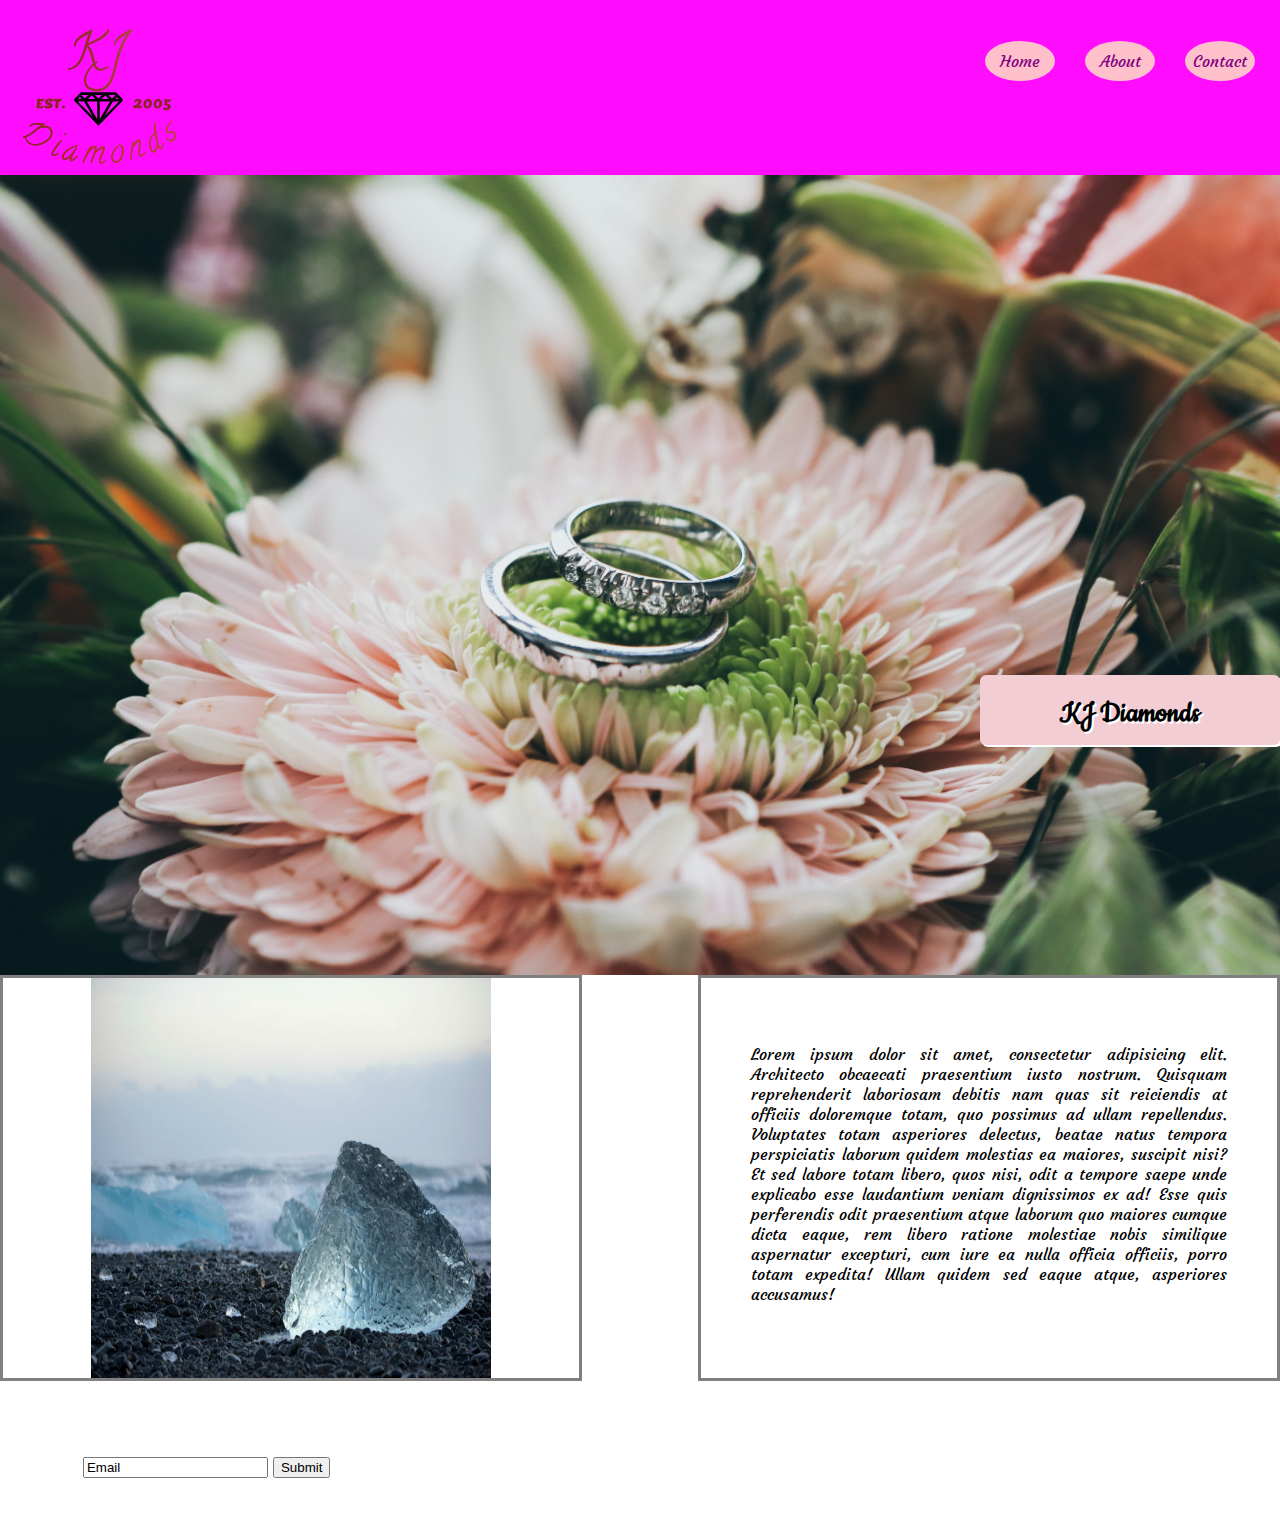
<file: index.html>
<!DOCTYPE html>
<html>
<head>
  <meta charset="UTF-8">
  <meta name="description" content="KJ Diamonds">
  <meta name="keywords" content="Retail, Jewelry, Diamonds, Precious Stones">
  <meta name="author" content="Lady Kath">
  <meta name="viewport" content="width=device-width, initial-scale=1.0">
   <title>KJ Diamonds<</title>
   <link rel="stylesheet" href="https://use.fontawesome.com/releases/v5.4.1/css/all.css" integrity="sha384-5sAR7xN1Nv6T6+dT2mhtzEpVJvfS3NScPQTrOxhwjIuvcA67KV2R5Jz6kr4abQsz" crossorigin="anonymous">
  <link href="https://fonts.googleapis.com/css?family=Courgette" rel="stylesheet">
  <link rel="shortcut icon "href="favicon/favicon.ico" type="image/x-iocn" />
  <link href="https://fonts.googleapis.com/css?family=Cookie" rel="stylesheet">
  <link rel="stylesheet" href="css/style.css" type="text/css"/>
  
 
  
</head>
<body>
    <!----------------start of navigation--------------->
    <header>
        <nav class="nav-bar">
            <img src="img/KJDlogo.png"/>
          <ul class="nav-list">
              <li class="list-item box"><a href="index.html" target="blank">Home</a></li>
              <li class="list-item box"><a href="about.html" target="blank">About</a></li>
              <li class="list-item box"><a href="contact.html" target="blank">Contact</a></li>
          </ul>
        </nav>
    <!----------------end of navigation-------------->
</header>
    <!------------------start of banner------------->
    <section class="banner">
     <!--<img src="img/nick-karvounis-509517-unsplash.jpg">-->
         <div class="banner-text">
             <h1>KJ Diamonds</h1
         
         </div>
     </section>
    <!----------------end of banner------------>
    <main class="content">
        <div class="column col-1">
            <img class="col-img" src="img/diamondbeach1.jpg"/>
        </div>
        <div class="column col-2">
            <p>Lorem ipsum dolor sit amet, consectetur adipisicing elit. Architecto obcaecati praesentium iusto nostrum. Quisquam reprehenderit laboriosam debitis nam quas sit reiciendis at officiis doloremque totam, quo possimus ad ullam repellendus. Voluptates totam asperiores delectus, beatae natus tempora perspiciatis laborum quidem molestias ea maiores, suscipit nisi? Et sed labore totam libero, quos nisi, odit a tempore saepe unde explicabo esse laudantium veniam dignissimos ex ad! Esse quis perferendis odit praesentium atque laborum quo maiores cumque dicta eaque, rem libero ratione molestiae nobis similique aspernatur excepturi, cum iure ea nulla officia officiis, porro totam expedita! Ullam quidem sed eaque atque, asperiores accusamus!
            </p>
        </div>
    
    
    </main>
<footer class="footer">
    <div class="footer-col input">
        <input type="placeholder" value="Email">
        <button class="button" type="submit">Submit</button>
    </div>
    <div class="footer-col social-media">
        <a href="https://www.facebook.com/katherine.beseltherms" target="_blank"><i class="fab fa-facebook-square fa-2x"></i></a>
        <a href="https://www.instagram.com/katherine.beseltherms" target="_blank"><i class="fab fa-instagram fa-2x"></i></a>
        <a href="https://www.twitter.com/katherine.beseltherms" target="_blank"><i class="fab fa-twitter fa-2x"></i></a>
         <!--<a href="instagram"-->
     </div>
    <div class="footer-col copyright">
        <p>&copy All rights reserved. Katherine J Herms</p>
    </div>
    
</footer>


</body>
</html>
</file>
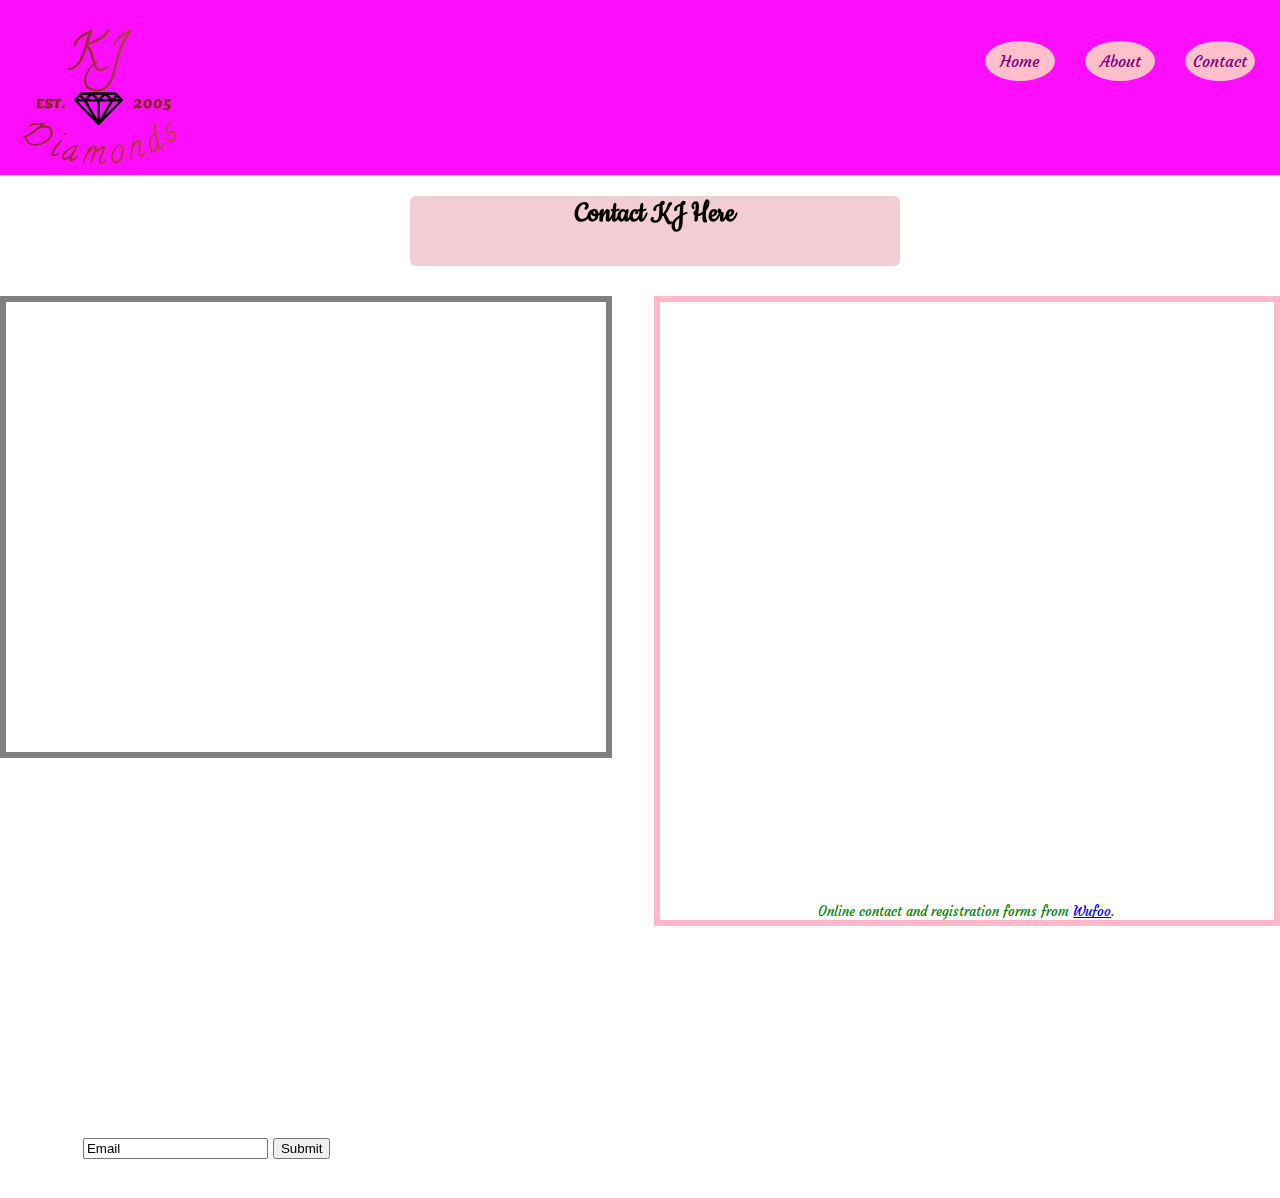
<file: contact.html>
<!DOCTYPE html>
<html>
<head>
  <meta charset="UTF-8">
  <meta name="description" content="KJ Diamonds">
  <meta name="keywords" content="Retail, Jewelry, Diamonds, Precious Stones">
  <meta name="author" content="Lady Kath">
  <meta name="viewport" content="width=device-width, initial-scale=1.0">
   <title>KJ Diamonds<</title>
  <link href="https://fonts.googleapis.com/css?family=Courgette" rel="stylesheet">
  <link rel="stylesheet" href="https://use.fontawesome.com/releases/v5.4.1/css/all.css" integrity="sha384-5sAR7xN1Nv6T6+dT2mhtzEpVJvfS3NScPQTrOxhwjIuvcA67KV2R5Jz6kr4abQsz" crossorigin="anonymous">
  <link href="https://fonts.googleapis.com/css?family=Cookie" rel="stylesheet">
  <link rel="stylesheet" href="css/style.css" type="text/css"/>
   <link rel="stylesheet" href="css/contact.css" type="text/css"/>
   
   
  
</head>
<body>
    <header>
        <nav class="nav-bar">
            <img src="img/KJDlogo.png"/>
          <ul class="nav-list">
              <li class="list-item box"><a href="index.html" target="blank">Home</a></li>
              <li class="list-item box"><a href="about.html" target="blank">About</a></li>
              <li class="list-item box"><a href="contact.html" target="blank">Contact</a></li>
          </ul>
        </nav>
    </header>
    <!------------------End of navigation______________-->
    <h1 class="about-header">Contact KJ Here</h1>
    <section class="container">
        <div class="map">
            <iframe src="https://www.google.com/maps/embed?pb=!1m18!1m12!1m3!1d2682.7723701293576!2d-122.24961998446982!3d47.747071179194286!2m3!1f0!2f0!3f0!3m2!1i1024!2i768!4f13.1!3m3!1m2!1s0x549011e6e4d95ddb%3A0xd27fc1e15d30e124!2s7001+NE+164th+St%2C+Kenmore%2C+WA+98028!5e0!3m2!1sen!2sus!4v1539916016661" width="600" height="450" frameborder="0" style="border:0" allowfullscreen></iframe>
            </div>
            <div class="form">                       
                <iframe height="597" allowTransparency="true"
                    frameborder="0"scrolling="no"
                    style="width:100%;border:none"src="https://ladykath.wufoo.com/embed/z1vva11s1769tcd/">
                <a href="https://ladykath.wufoo.com/forms/z1vva11s1769tcd/">
                            Fill out my Wufoo form!
                          </a>
             </iframe>
                 <div id="wuf-adv" style="font-family:inherit;font-size: small;color:#a7a7a7;text-align:center;display:block;">
                <span class="notranslate">
                              Online contact and registration forms from <a href="http://www.wufoo.com">Wufoo</a>.
                </span>
              
                </div>
            </div>
    </section>
<footer class="footer">
    <div class="footer-col input">
        <input type="placeholder" value="Email">
        <button class="button" type="submit">Submit</button>
    </div>
    <div class="footer-col social-media">
        <a href="https://www.facebook.com/katherine.beseltherms" target="_blank"><i class="fab fa-facebook-square fa-2x"></i></a>
        <a href="https://www.instagram.com/katherine.beseltherms" target="_blank"><i class="fab fa-instagram fa-2x"></i></a>
        <a href="https://www.twitter.com/katherine.beseltherms" target="_blank"><i class="fab fa-twitter fa-2x"></i></a>
         <!--<a href="instagram"-->
     </div>
    <div class="footer-col copyright">
        <p>&copy All rights reserved. Katherine J Herms</p>
    </div>
    
</footer>


</body>
</html>
</file>
<file: css/style.css>
body {
    margin: 0 auto;
    font-family: 'Courgette', cursive;

}

.nav-bar {
     /*background-color: rgb(255,185,201);*/
     background-color: #FF0DFF;
     width: 100%;
     height: 175px;
     overflow: hidden;
     /*position: fixed;*/
}


.nav-list {
    float: right;
}

.list-item {
    height: 40px;
    width: 70px;
    list-style-type: none;
    display: inline-block;
    margin-right: 25px;
    margin-top: 25px;
    background-color: pink;
    border-radius: 50%;
    text-align: center;
    line-height: 40px;
    /*border-radius: 50%;*/
}

.list-item a {
    text-decoration: none;
    color: purple;
    
}
.list-item a:hover {
    color: gray;
    background-color: white;
}
/****************start of navigation***********/
.banner {
    background-image: url('../img/ringonflower.jpg');
    background-size: cover;
    /*background-position: center;*/
    height: 800px;
    width: 100%;
    top: 100px;
}
.banner-text {
    height: 70px;
    width: 300px;
    /*display: inline-block;*/
    margin-top: 500px;
    background-color: rgb(242, 205, 212);
    text-align: center;
    float: right;
    /*border: 3px solid #000;*/
    font-weight: 700;
    z-index: -1;
    box-shadow: 2px 2px #fff;
    border-radius: 6px;
    font-family: 'Cookie', cursive;

}
.banner-text h1 {
    text-shadow: 2px 2px #fff
    
}

.content {
    height: 440px;
    /*position: relative;*/
    /*z-index: 1; no negative numbers;*/

}
.column {
    height: 400px;
    width: 45%;
    border: 3px solid grey;
    position: absolute;
}
.col-img {
    height: 400px;
    width: 400px;
    /*margin-top: 125px;*/
    /*margin-left: 125px;*/
    display: block;
    margin: 0 auto;
   
}

.col-2 {
    right: 0;
    
    
}
.col-2 p {
  text-align: justify;
  padding: 50px;
}

.footer: {
    width: 100%;
    height: 100px;
    background-color: rgb(255,185,201);
    clear: right;
    margin-bottom: 0;
}
.footer-col {
    width: 32.3%;
    /*border:;*/
    display: inline-block;
    text-align: center;
    line-height: 70px;
    
}
.input {
    
}
.fa-facebook-square {
    color: blue;
}
.copyright {
    color: white;
}
/***********contact css***********/
</file>
<file: css/contact.css>
.about-header {
    height: 70px;
    width: 490px;
    /*display: inline-block;*/
    /*margin-top: 100px;*/
    background-color: rgb(242, 205, 212);
    text-align: center;
    /*float: right;*/
    /*border: 3px solid #000;*/
    font-weight: 700;
    z-index: -1;
    box-shadow: 2px 2px #fff;
    border-radius: 6px;
    font-family: 'Cookie', cursive;
    margin-left: 32%;
}
.container {
    width: 100%;
    height: 800px;
    margin-top: 30px;
    
}
.map {
    height: 450px;
    width: 600px;
    border: grey solid 6px;
    float: left;
    margin-left; 5%
}
.notranslate {
    color: green;
}
.form {
    width: 48%;
    float: right;
    /*float: left; if there are 3 columns*/
      border: 6px solid rgb(255,185,201);
    
}
</file>
